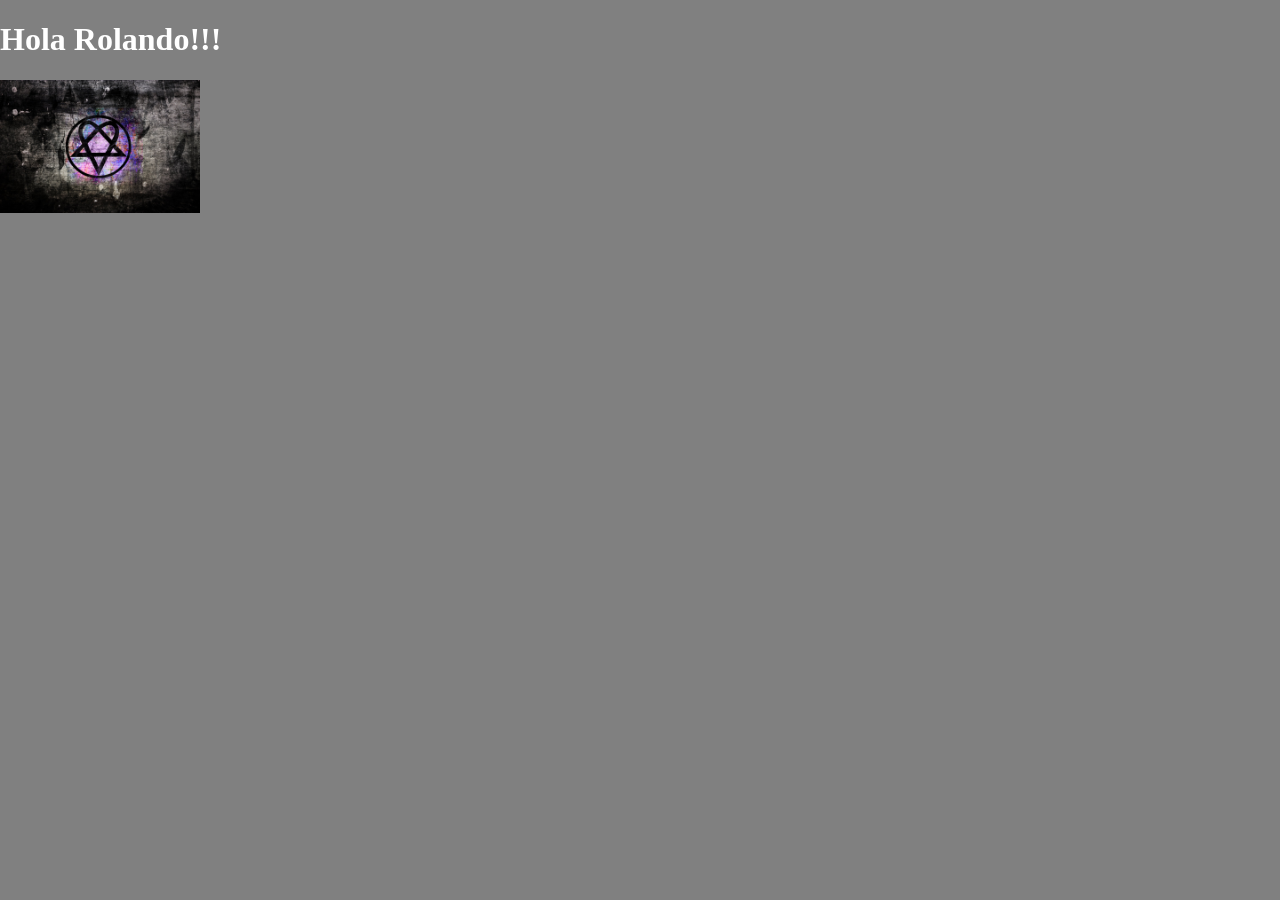
<file: docs/index.html>
<!doctype html><html lang="en"><head><meta charset="UTF-8"><meta http-equiv="X-UA-Compatible" content="IE=edge"><meta name="viewport" content="width=device-width,initial-scale=1"><title>Webpack app</title><script defer="defer" src="main.bb5596e9611b4a756d82.js"></script><link href="main.cc7d5e8697792c259def.css" rel="stylesheet"></head><body></body></html>
</file>
<file: docs/main.cc7d5e8697792c259def.css>
body,html{background-color:gray!important;margin:0}img{width:200px}
</file>
